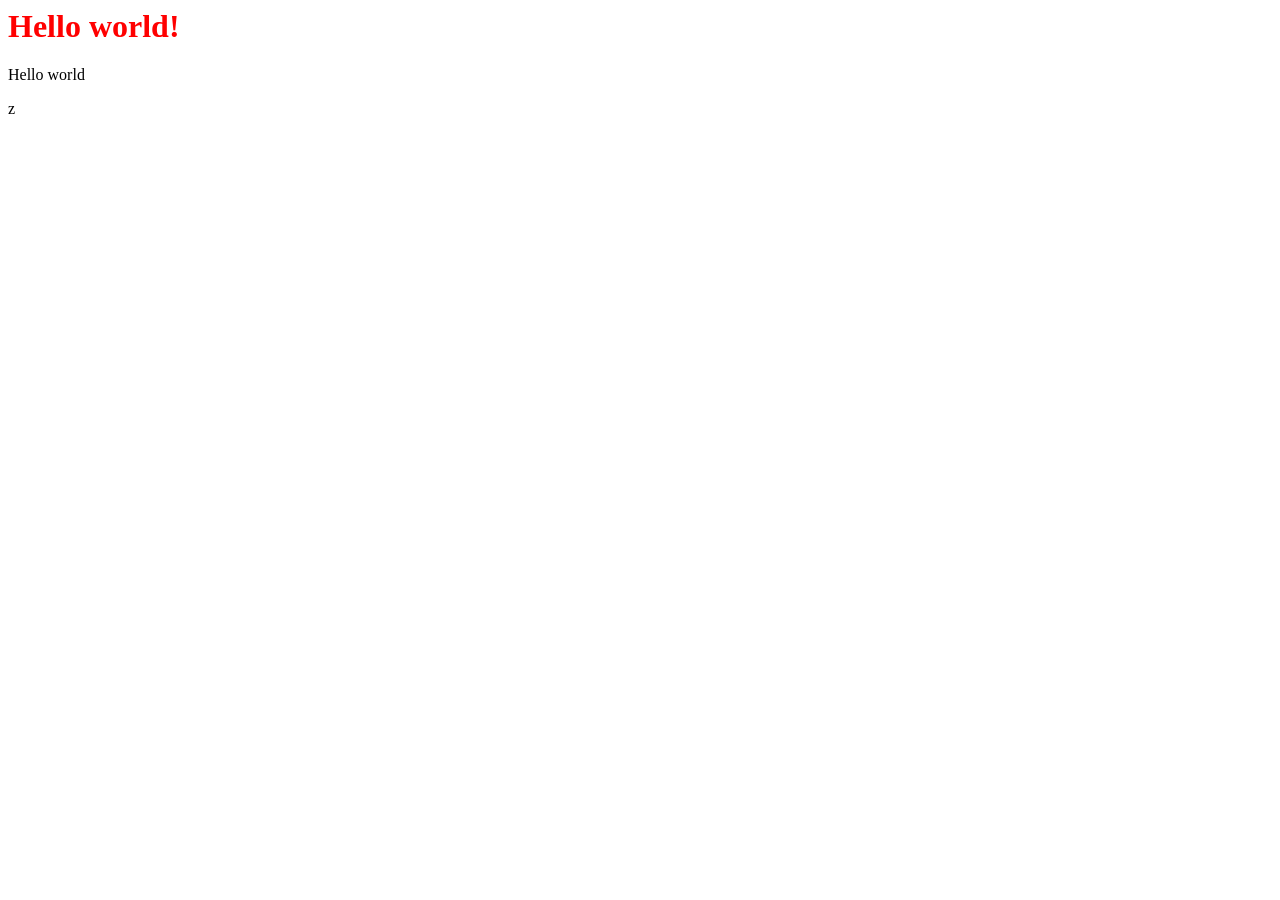
<file: index.html>
<html>
    <head>
        <link rel="stylesheet" type="text/css" href="style.css">
        <title> Hello world </title>
    </head>
    <body>
        
        <h1>Hello world!</h1>
        <p>Hello world</p>
    </body>
</html>z
</file>
<file: style.css>
h1 {
    color: red;
}
</file>
